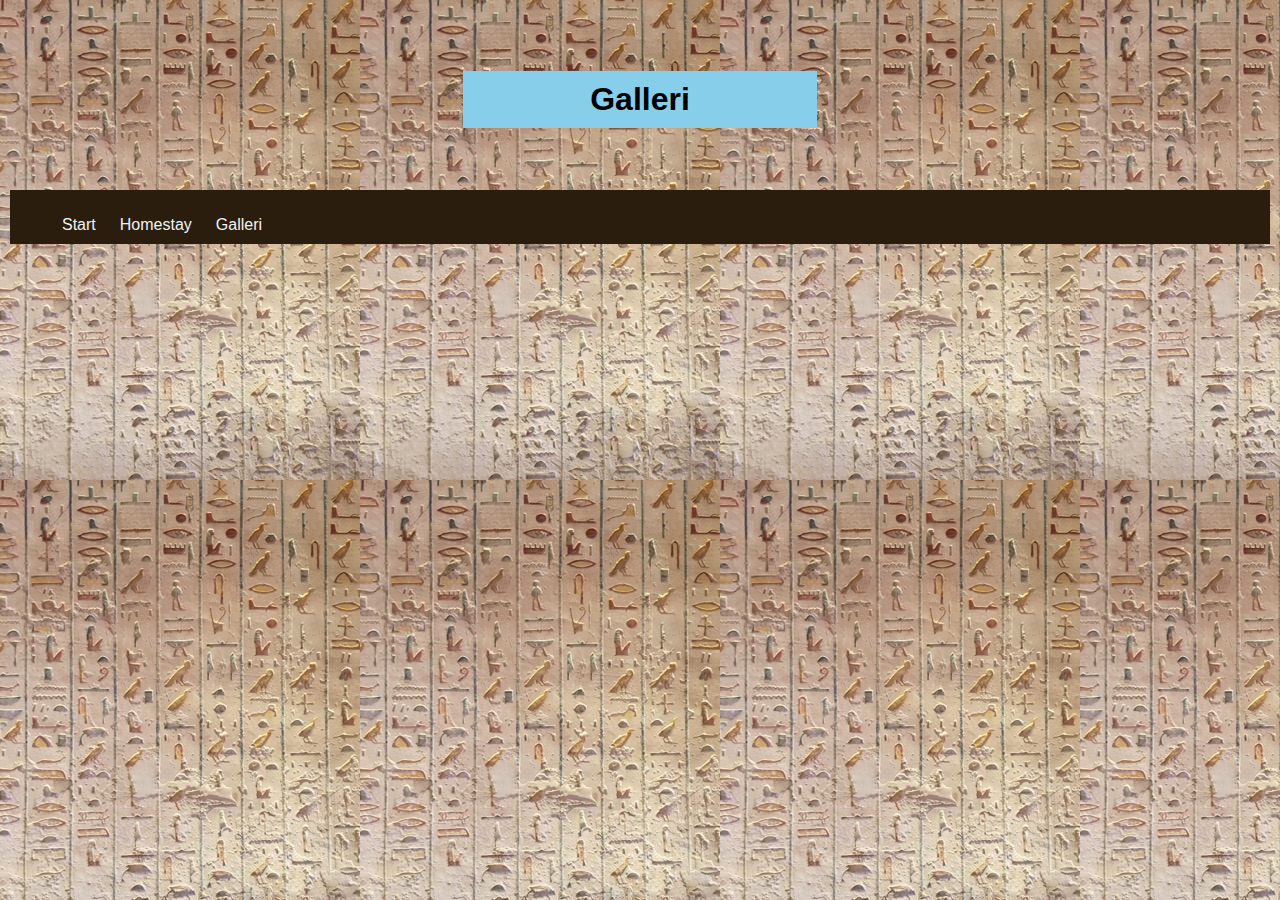
<file: Galleri.html>
<!DOCTYPE html>
<html>
<link rel="stylesheet" type="text/css" href="style.css">
  <head>
    <title>Turen g&aring;r til Egypten</title>
  </head>
  <body>
    <div class="header">
      <h1>Galleri</h1>
    </div>
    <div class="topnav">
      <ul>
        <a href="index.html">Start</a>
        <a href="Cario_Homestay.html">Homestay</a>
        <a href="Galleri.html">Galleri</a>
      </ul>
    </div>
</file>
<file: style.css>
* {
  box-sizing: border-box;
}

body {
  font-family: Arial;
  padding: 10px;
  background-image:url('Baggrund.jpg');
  margin: 0
}
p {
  font-size: 110%;
  line-height: 1cm
}

/* Header/Blog Title */
.header {
  padding: 40px;
  text-align: center;
  background-image: url('https://storage.needpix.com/rsynced_images/pyramids-2371501_1280.jpg');
  background-size: contain;
}

h1 {
  font-size: 200%;
  padding: 10px;
  margin-left: 35%;
  margin-right: 35%;
  background-color: #87ceeb
}
ul.fakta {
line-height: 1cm;
font-size: 110%
}
/* Style the top navigation bar */
.topnav {
  overflow: hidden;
  background-color: #2b1d0e;
}

/* Style the topnav links */
.topnav a {
  float: left;
  display: block;
  color: #f2f2f2;
  text-align: center;
  padding: 10px 12px;
  text-decoration: none;
}

/* Change color on hover */
.topnav a:hover {
  background-color: #ddd;
  color: black;
}

/* Create two unequal columns that floats next to each other */
/* Left column */
.leftcolumn {
  float: left;
  width: 75%;
  background-color: beige
}

/* Right column */
.rightcolumn {
  float: right;
  width: 25%;
  background-color: beige;
  padding-left:20px
}
/* Add a card effect for articles */
.card {
  background-color: #CFB383 ;
  padding: 20px;
  margin-top: 20px;
}

/* Clear floats after the columns */
.row:after {
  content: "";
  display: table;
  clear: both;
}

/* Footer */
.footer {
  padding: 20px;
  text-align: center;
  background: #ddd;
  margin-top: 20px;
}

/* Responsive layout - when the screen is less than 800px wide, make the two columns stack on top of each other instead of next to each other */
@media screen and (max-width: 800px) {
  .leftcolumn, .rightcolumn {
    width: 100%;
    padding: 0;
  }
}

/* Responsive layout - when the screen is less than 400px wide, make the navigation links stack on top of each other instead of next to each other */
@media screen and (max-width: 400px) {
  .topnav a {
    float: none;
    width: 100%;
  }
  div.gallery {
  border: 1px solid #ccc;
}

div.gallery:hover {
  border: 1px solid #777;
}

div.gallery img {
  width: 100%;
  height: auto;
}

div.desc {
  padding: 15px;
  text-align: center;
}

* {
  box-sizing: border-box;
}

.responsive {
  padding: 0 6px;
  float: left;
  width: 24.99999%;
}

@media only screen and (max-width: 700px) {
  .responsive {
    width: 49.99999%;
    margin: 6px 0;
  }
}

@media only screen and (max-width: 500px) {
  .responsive {
    width: 100%;
  }
}

.clearfix:after {
  content: "";
  display: table;
  clear: both;
}
</file>
